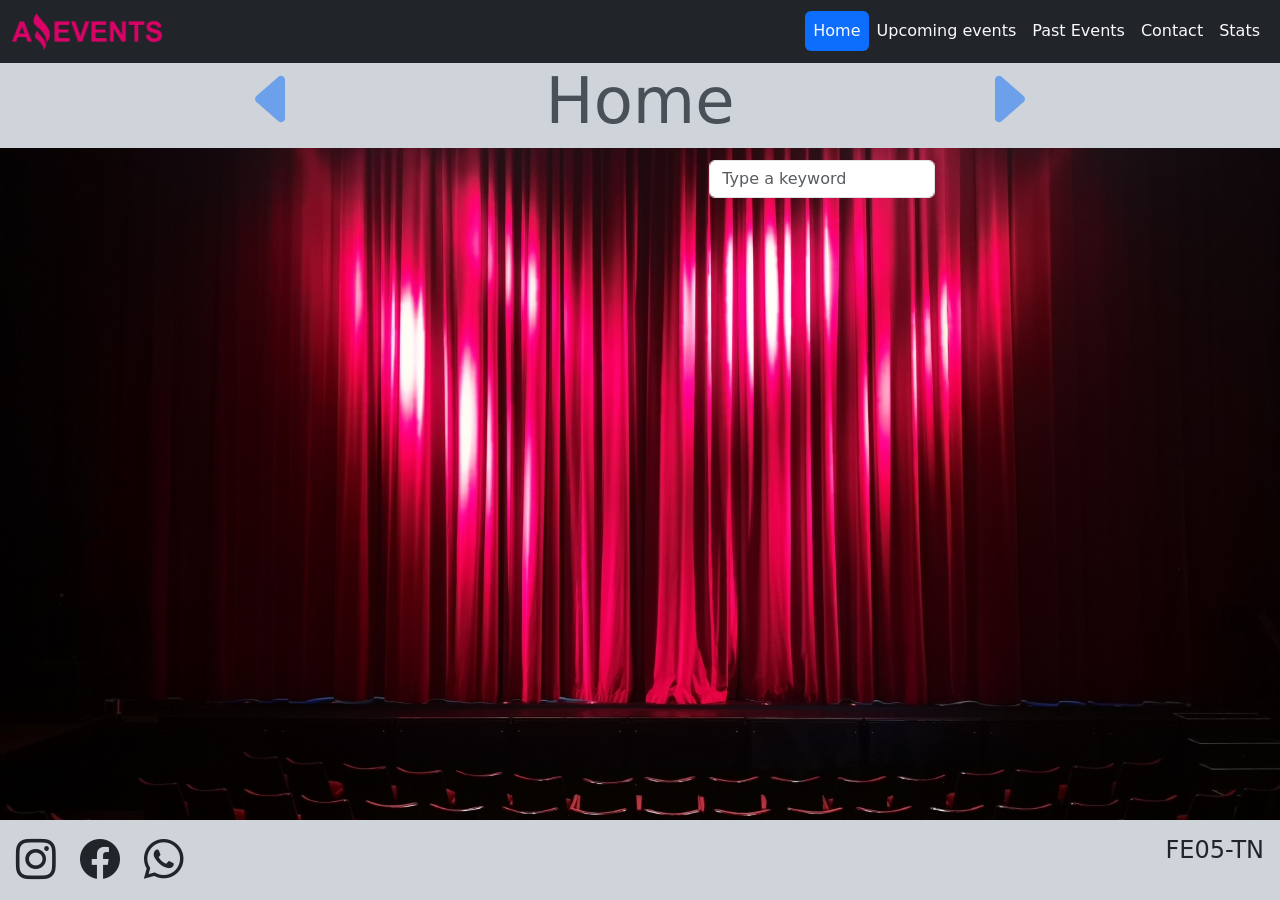
<file: index.html>
<!DOCTYPE html>
<html lang="en">

<head>
    <meta charset="UTF-8">
    <meta http-equiv="X-UA-Compatible" content="IE=edge">
    <meta name="viewport" content="width=device-width, initial-scale=1.0">
    <link rel="icon" type="image/x-icon" href="./img/favicon.png">
    <link href="https://cdn.jsdelivr.net/npm/bootstrap@5.3.0-alpha1/dist/css/bootstrap.min.css" rel="stylesheet"
        integrity="sha384-GLhlTQ8iRABdZLl6O3oVMWSktQOp6b7In1Zl3/Jr59b6EGGoI1aFkw7cmDA6j6gD" crossorigin="anonymous">
    <link rel="stylesheet" href="./styles.css">
    <link rel="stylesheet" href="https://cdn.jsdelivr.net/npm/bootstrap-icons@1.10.3/font/bootstrap-icons.css">
    <title>Amazing Events>Home</title>
</head>

<body class="container-box">
    <header>
        <nav class="navbar nav-pills navbar-expand-md bg-dark">
            <div class="container-fluid">
                <a class="navbar-brand" href="/index.html">
                    <img src="./img/LogoAmazingEvents.png" alt="Logo" width="150"
                        class="d-inline-block align-text-center img-fluid">
                </a>
                <button class="navbar-toggler btn btn-light bg-light" type="button" data-bs-toggle="collapse"
                    data-bs-target="#navbarNavAltMarkup" aria-controls="navbarNavAltMarkup" aria-expanded="false"
                    aria-label="Toggle navigation">
                    <span><i class="bi bi-list"></i></span>
                </button>
                <div class="collapse navbar-collapse justify-content-end" id="navbarNavAltMarkup">
                    <div class="navbar-nav">
                        <a class="nav-link active text-light" aria-current="page" href="/index.html">Home</a>
                        <a class="nav-link text-light" href="./upcomingevent.html">Upcoming events</a>
                        <a class="nav-link text-light" href="./pastevents.html">Past Events</a>
                        <a class="nav-link text-light" href="./contact.html">Contact</a>
                        <a class="nav-link text-light" href="./stats.html">Stats</a>
                    </div>
                </div>
            </div>
        </nav>
        <div class="d-flex bg-dark-subtle justify-content-xl-evenly justify-content-lg-evenly justify-content-md-evenly justify-content-sm-evenly justify-content-evenly ">
            <div>
                <a href="./stats.html"><i class=" bi bi-caret-left-fill display-3 opacity-50 align-content-center"></i></a>
            </div>
            <div>
                <h1 class="text-dark-emphasis display-3">Home</h1>
            </div>
            <div>
                <a href="./upcomingevent.html"><i class="bi bi-caret-right-fill display-3 opacity-50"></i></a>
            </div>
        </div>
    </header>
    <main class="flex-grow-1">
        <div class="d-flex flex-column text-center d-md-flex flex-md-row justify-content-md-evenly m-1">
            <div id="categorycontainer" class="d-flex p-2 flex-column align-content-center d-md-flex flex-md-row">                
            </div>
            <div class="d-inline-flex pt-2 justify-content-center">
                <form class="ps-2" method="get">
                    <input onkeyup="capData()" class="form-control flex-grow-1" placeholder="Type a keyword" type="text" name="find" id="find">
                </form>
            </div>
        </div>

        <div id="cardscontainer" class="row text-secondary-emphasis w-100 d-flex align-content-center d-sm-flex flex-column flex-sm-row justify-content-sm-center">
            
        </div>
    </main>

    <footer>
        <div class="display-6">
            <div class="d-flex p-3 bg-dark-subtle justify-content-between align-content-center">
                <div class="d-inline-flex">
                    <span><i class="bi bi-instagram pe-4"></i></span>
                    <span><i class="bi bi-facebook pe-4"></i></span>
                    <span><i class="bi bi-whatsapp pe-4"></i></span>
                </div>
                <div>
                    <h4 class="mb-0">FE05-TN</h4>
                </div>
            </div>
        </div>
    </footer>
    <script src="https://cdn.jsdelivr.net/npm/bootstrap@5.3.0-alpha1/dist/js/bootstrap.bundle.min.js"
    integrity="sha384-w76AqPfDkMBDXo30jS1Sgez6pr3x5MlQ1ZAGC+nuZB+EYdgRZgiwxhTBTkF7CXvN" crossorigin="anonymous">
    </script>
    <script src="./scripts/data_ae_1.js">
    </script>
    <script src="./scripts/dataIndex.js">
    </script>
    <script src="./scripts/genCheckBoxs.js">
    </script>
    <script src="./scripts/eventFilter.js">
    </script>
    <script src="./scripts/notFound.js">
    </script>
</body>


</html>
</file>
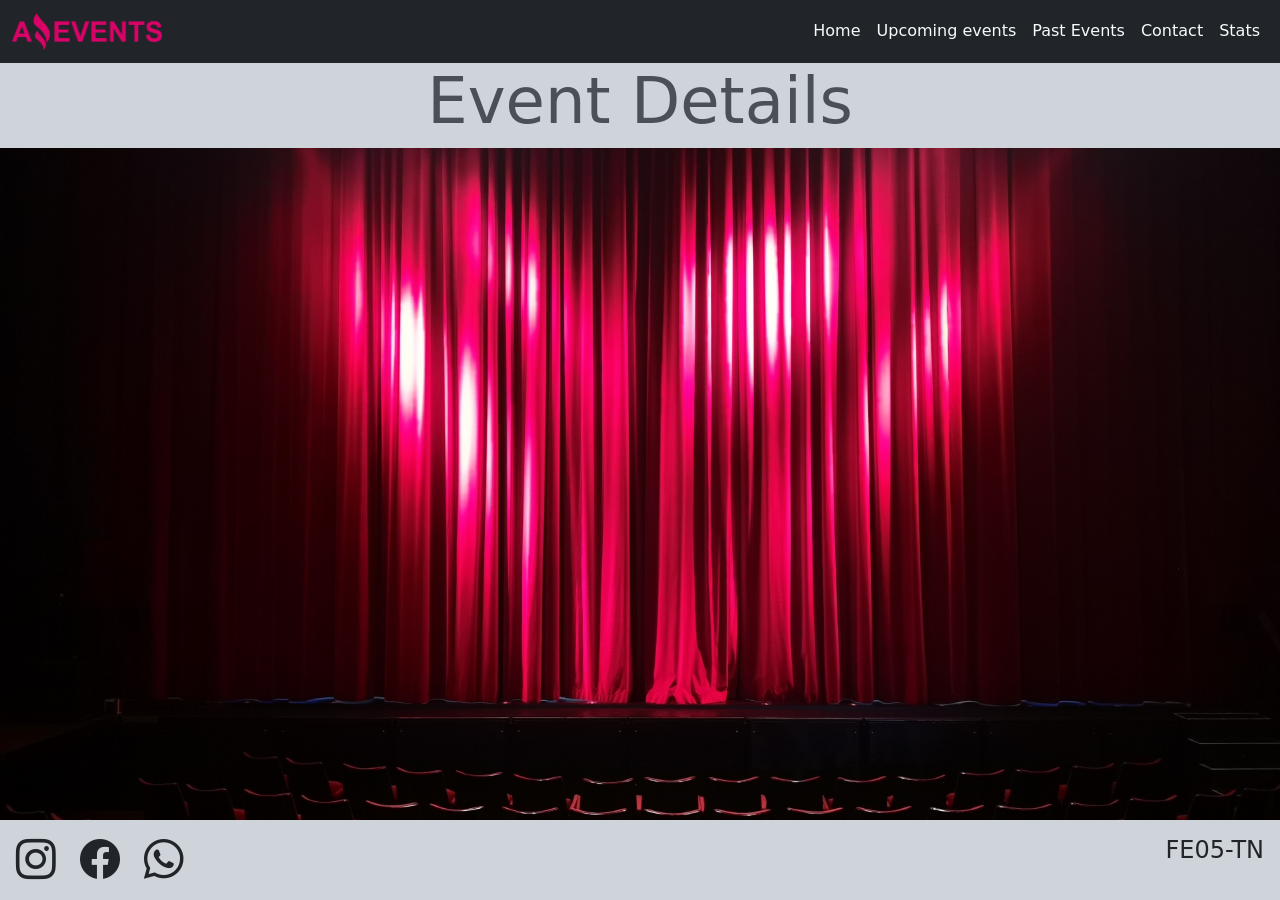
<file: eventview.html>
<!DOCTYPE html>
<html lang="en">

<head>
    <meta charset="UTF-8">
    <meta http-equiv="X-UA-Compatible" content="IE=edge">
    <meta name="viewport" content="width=device-width, initial-scale=1.0">
    <link rel="icon" type="image/x-icon" href="./img/favicon.png">
    <link href="https://cdn.jsdelivr.net/npm/bootstrap@5.3.0-alpha1/dist/css/bootstrap.min.css" rel="stylesheet"
        integrity="sha384-GLhlTQ8iRABdZLl6O3oVMWSktQOp6b7In1Zl3/Jr59b6EGGoI1aFkw7cmDA6j6gD" crossorigin="anonymous">
    <link rel="stylesheet" href="./styles.css">
    <link rel="stylesheet" href="https://cdn.jsdelivr.net/npm/bootstrap-icons@1.10.3/font/bootstrap-icons.css">
    <title>Amazing Events>Event Details</title>
</head>

<body class="container-box">
    <header>
        <nav class="navbar nav-pills navbar-expand-md  bg-dark">
            <div class="container-fluid">
                <a class="navbar-brand" href="/index.html">
                    <img src="./img/LogoAmazingEvents.png" alt="Logo" width="150"
                        class="d-inline-block align-text-center img-fluid">
                </a>
                <button class="navbar-toggler btn btn-light bg-light" type="button" data-bs-toggle="collapse"
                    data-bs-target="#navbarNavAltMarkup" aria-controls="navbarNavAltMarkup" aria-expanded="false"
                    aria-label="Toggle navigation">
                    <span><i class="bi bi-list"></i></span>
                </button>
                <div class="collapse navbar-collapse justify-content-end" id="navbarNavAltMarkup">
                    <div class="navbar-nav">
                        <a class="nav-link text-light" href="./index.html">Home</a>
                        <a class="nav-link text-light" href="./upcomingevent.html">Upcoming events</a>
                        <a class="nav-link text-light" href="./pastevents.html">Past Events</a>
                        <a class="nav-link text-light" href="./contact.html">Contact</a>
                        <a class="nav-link text-light" href="./stats.html">Stats</a>
                    </div>
                </div>
            </div>
        </nav>
        <div class="d-flex bg-dark-subtle justify-content-xl-evenly justify-content-lg-evenly justify-content-md-evenly justify-content-sm-evenly justify-content-evenly">
            <div>
                <h1 class="text-dark-emphasis display-3">Event Details</h1>
            </div>
        </div>

    </header>
    <main class="flex-grow-1">
        <div class="d-flex rounded justify-content-center ali" id="containerdetail">
        </div>
    </main>

    <footer>
        <div class="display-6">
            <div class="d-flex p-3 bg-dark-subtle justify-content-between align-content-center">
                <div class="d-inline-flex">
                    <span><i class="bi bi-instagram pe-4"></i></span>
                    <span><i class="bi bi-facebook pe-4"></i></span>
                    <span><i class="bi bi-whatsapp pe-4"></i></span>
                </div>
                <div>
                    <span>
                        <h4 class="mb-0">FE05-TN</h4>
                    </span>
                </div>
            </div>
        </div>
    </footer>
</body>
<script src="https://cdn.jsdelivr.net/npm/bootstrap@5.3.0-alpha1/dist/js/bootstrap.bundle.min.js" integrity="sha384-w76AqPfDkMBDXo30jS1Sgez6pr3x5MlQ1ZAGC+nuZB+EYdgRZgiwxhTBTkF7CXvN" crossorigin="anonymous"></script>
<script src="./scripts/data_ae_1.js"></script>
<script src="./scripts/dataDetails.js"></script>
</html>
</file>
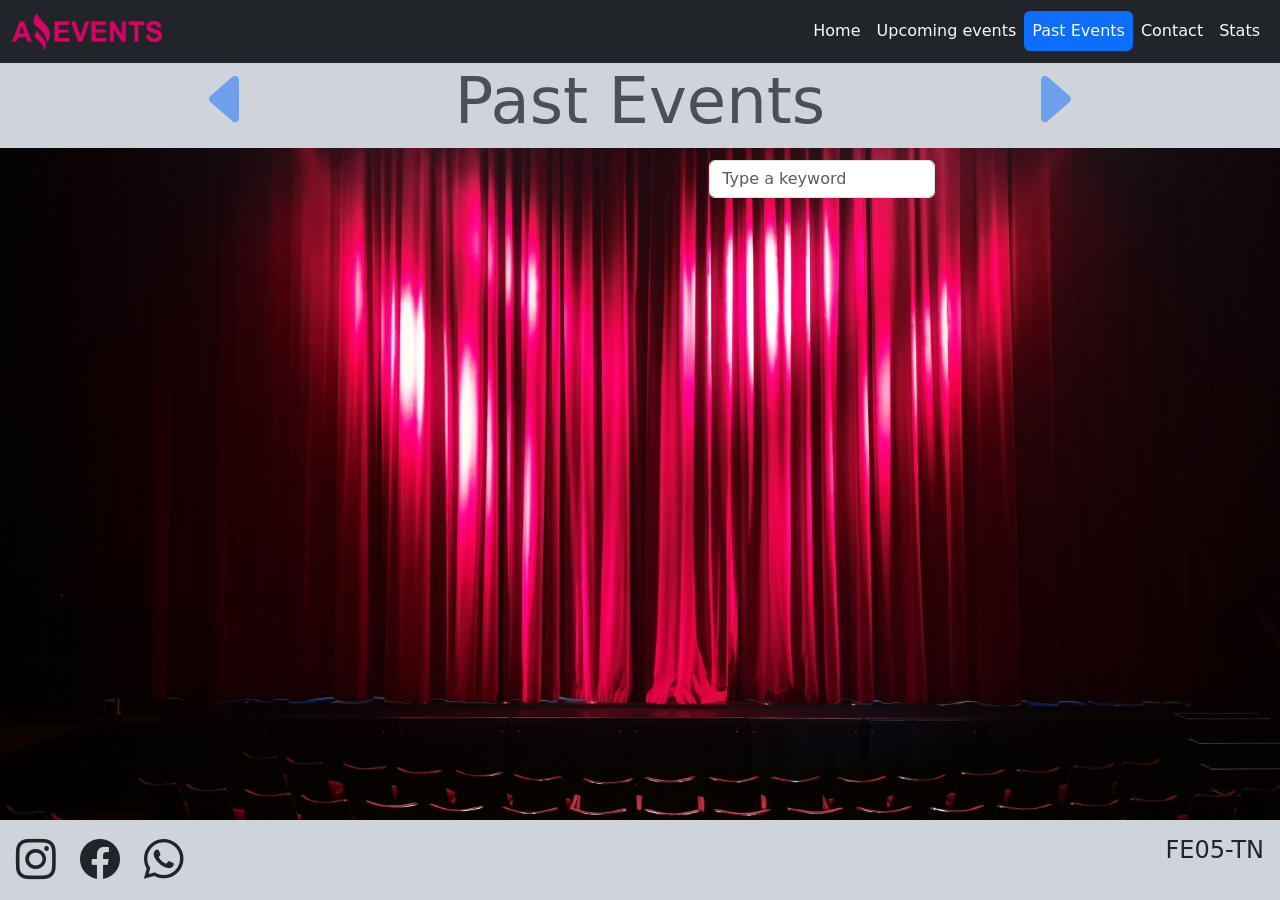
<file: pastevents.html>
<!DOCTYPE html>
<html lang="en">

<head>
    <meta charset="UTF-8">
    <meta http-equiv="X-UA-Compatible" content="IE=edge">
    <meta name="viewport" content="width=device-width, initial-scale=1.0">
    <link rel="icon" type="image/x-icon" href="./img/favicon.png">
    <link href="https://cdn.jsdelivr.net/npm/bootstrap@5.3.0-alpha1/dist/css/bootstrap.min.css" rel="stylesheet"
        integrity="sha384-GLhlTQ8iRABdZLl6O3oVMWSktQOp6b7In1Zl3/Jr59b6EGGoI1aFkw7cmDA6j6gD" crossorigin="anonymous">
    <link rel="stylesheet" href="./styles.css">
    <link rel="stylesheet" href="https://cdn.jsdelivr.net/npm/bootstrap-icons@1.10.3/font/bootstrap-icons.css">
    <title>Amazing Events>Past Events</title>
</head>

<body class="container-box">
    <header>
        <nav class="navbar nav-pills navbar-expand-md  bg-dark">
            <div class="container-fluid">
                <a class="navbar-brand" href="/index.html">
                    <img src="./img/LogoAmazingEvents.png" alt="Logo" width="150"
                        class="d-inline-block align-text-center img-fluid">
                </a>
                <button class="navbar-toggler btn btn-light bg-light" type="button" data-bs-toggle="collapse"
                    data-bs-target="#navbarNavAltMarkup" aria-controls="navbarNavAltMarkup" aria-expanded="false"
                    aria-label="Toggle navigation">
                    <span><i class="bi bi-list"></i></span>
                </button>
                <div class="collapse navbar-collapse justify-content-end" id="navbarNavAltMarkup">
                    <div class="navbar-nav">
                        <a class="nav-link text-light" href="./index.html">Home</a>
                        <a class="nav-link text-light " href="./upcomingevent.html">Upcoming events</a>
                        <a class="nav-link text-light active" aria-current="page" href="./pastevents.html">Past Events</a>
                        <a class="nav-link text-light" href="./contact.html">Contact</a>
                        <a class="nav-link text-light" href="./stats.html">Stats</a>
                    </div>
                </div>
            </div>
        </nav>
        <div
            class="d-flex bg-dark-subtle justify-content-xl-evenly justify-content-lg-evenly justify-content-md-evenly justify-content-sm-evenly justify-content-evenly ">
            <div>
                <a href="./upcomingevent.html"><i class=" bi bi-caret-left-fill display-3 opacity-50 align-content-center"></i></a>
            </div>
            <div>
                <h1 class="text-dark-emphasis display-3">Past Events</h1>
            </div>
            <div>
                <a href="./contact.html"><i class="bi bi-caret-right-fill display-3 opacity-50"></i></a>
            </div>
        </div>
    </header>
    <main class="flex-grow-1">
        <div class="d-flex flex-column text-center d-md-flex flex-md-row justify-content-md-evenly m-1">
            <div id="categorycontainer" class="d-flex p-2 flex-column align-content-center d-md-flex flex-md-row">
            </div>
            <div class="d-inline-flex pt-2 justify-content-center">
                <form class="ps-2" method="get">
                    <input onkeyup="capData2()" class="form-control flex-grow-1" placeholder="Type a keyword" type="text" name="find" id="find">
                </form>
            </div>
            </div>
        </div>

        <div id="cardscontainer2" class="row w-100 d-flex align-content-center d-sm-flex flex-column flex-sm-row justify-content-sm-center">
        </div>

    </main>
    <footer>
        <div class="display-6">
            <div class="d-flex p-3 bg-dark-subtle justify-content-between align-content-center">
                <div class="d-inline-flex">
                    <span><i class="bi bi-instagram pe-4"></i></span>
                    <span><i class="bi bi-facebook pe-4"></i></span>
                    <span><i class="bi bi-whatsapp pe-4"></i></span>
                </div>
                <div>
                    <span>
                        <h4 class="mb-0">FE05-TN</h4>
                    </span>
                </div>
            </div>
        </div>
    </footer>
</body>
<script src="https://cdn.jsdelivr.net/npm/bootstrap@5.3.0-alpha1/dist/js/bootstrap.bundle.min.js"
    integrity="sha384-w76AqPfDkMBDXo30jS1Sgez6pr3x5MlQ1ZAGC+nuZB+EYdgRZgiwxhTBTkF7CXvN" crossorigin="anonymous">
</script>
<script src="./scripts/data_ae_1.js"></script>
<script src="./scripts/dataPastEvents.js">
</script>
<script src="./scripts/genCheckBoxs2.js"></script>
<script src="./scripts/eventFilter2.js">
</script>
<script src="./scripts/notFound.js">
</script>

</html>
</file>
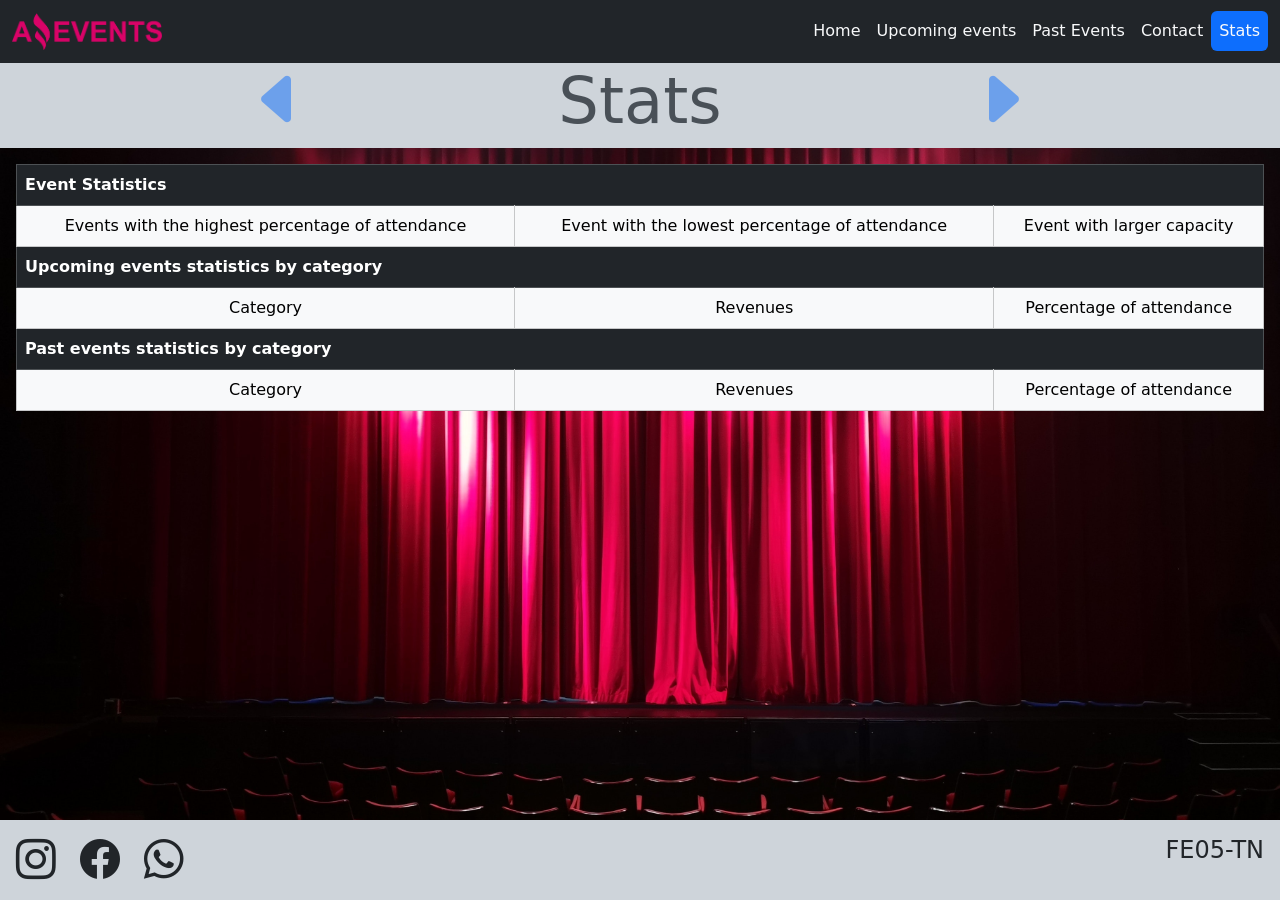
<file: stats.html>
<!DOCTYPE html>
<html lang="en">

<head>
    <meta charset="UTF-8">
    <meta http-equiv="X-UA-Compatible" content="IE=edge">
    <meta name="viewport" content="width=device-width, initial-scale=1.0">
    <link rel="icon" type="image/x-icon" href="./img/favicon.png">
    <link href="https://cdn.jsdelivr.net/npm/bootstrap@5.3.0-alpha1/dist/css/bootstrap.min.css" rel="stylesheet"
        integrity="sha384-GLhlTQ8iRABdZLl6O3oVMWSktQOp6b7In1Zl3/Jr59b6EGGoI1aFkw7cmDA6j6gD" crossorigin="anonymous">
    <link rel="stylesheet" href="./styles.css">
    <link rel="stylesheet" href="https://cdn.jsdelivr.net/npm/bootstrap-icons@1.10.3/font/bootstrap-icons.css">
    <title>Amazing Events>Upcoming Events</title>
</head>

<body class="container-box">
    <header>
        <nav class="navbar nav-pills navbar-expand-md  bg-dark">
            <div class="container-fluid">
                <a class="navbar-brand" href="/index.html">
                    <img src="./img/LogoAmazingEvents.png" alt="Logo" width="150"
                        class="d-inline-block align-text-center img-fluid">
                </a>
                <button class="navbar-toggler btn btn-light bg-light" type="button" data-bs-toggle="collapse"
                    data-bs-target="#navbarNavAltMarkup" aria-controls="navbarNavAltMarkup" aria-expanded="false"
                    aria-label="Toggle navigation">
                    <span><i class="bi bi-list"></i></span>
                </button>
                <div class="collapse navbar-collapse justify-content-end" id="navbarNavAltMarkup">
                    <div class="navbar-nav">
                        <a class="nav-link text-light" href="./index.html">Home</a>
                        <a class="nav-link text-light"  href="./upcomingevent.html">Upcoming events</a>
                        <a class="nav-link text-light" href="./pastevents.html">Past Events</a>
                        <a class="nav-link text-light" href="./contact.html">Contact</a>
                        <a class="nav-link text-light active" aria-current="page" href="./stats.html">Stats</a>
                    </div>
                </div>
            </div>
        </nav>
        <div
            class="d-flex bg-dark-subtle justify-content-xl-evenly justify-content-lg-evenly justify-content-md-evenly justify-content-sm-evenly justify-content-evenly ">
            <div>
                <a href="#"><i class=" bi bi-caret-left-fill display-3 opacity-50 align-content-center"></i></a>
            </div>
            <div>
                <h1 class="text-dark-emphasis display-3">Stats</h1>
            </div>
            <div>
                <a href="#"><i class="bi bi-caret-right-fill display-3 opacity-50"></i></a>
            </div>
        </div>
    </header>
    <main class="flex-grow-1">
        <div class="p-3 table-responsive">
            <table class="table table-bordered table-hover table-light table-striped">
                <thead class="table-light">
                  <tr class="table-dark">
                    <th colspan="3">Event Statistics</th>
                  </tr>  
                  <tr>
                    <td class="align-middle text-center">Events with the highest percentage of attendance</td>
                    <td class="align-middle text-center">Event with the lowest percentage of attendance</td>
                    <td class="align-middle text-center">Event with larger capacity</td>
                  </tr>
                </thead>
                <tbody id="t1"class="table-group-divider table-info">
                  <!-- tempT1-->
                </tbody>
                <thead class="table-light">
                    <tr class="table-dark">
                      <th colspan="3">Upcoming events statistics by category</th>
                    </tr>  
                    <tr>
                      <td class="align-middle text-center">Category</td>
                      <td class="align-middle text-center">Revenues</td>
                      <td class="align-middle text-center">Percentage of attendance</td>
                    </tr>
                  </thead>
                  <tbody id="t2" class="table-group-divider table-info spi">
                    <!-- tmpT2 -->
                  </tbody>
                  <thead class="table-light">
                        <tr class="table-dark">
                        <th colspan="3">Past events statistics by category</th>
                        </tr>  
                        <tr>
                        <td class="align-middle text-center">Category</td>
                        <td class="align-middle text-center">Revenues</td>
                        <td class="align-middle text-center">Percentage of attendance</td>
                        </tr>
                  </thead>
                    <tbody id="t3" class="table-group-divider table-info">
                        <!-- tmpT3-->
                    </tbody>
              </table>
        </div>

    </main>
    <footer>
        <div class="display-6">
            <div class="d-flex p-3 bg-dark-subtle justify-content-between align-content-center">
                <div class="d-inline-flex">
                    <span><i class="bi bi-instagram pe-4"></i></span>
                    <span><i class="bi bi-facebook pe-4"></i></span>
                    <span><i class="bi bi-whatsapp pe-4"></i></span>
                </div>
                <div>   
                        <h4 class="mb-0">FE05-TN</h4>
                </div>
            </div>
        </div>
    </footer>
    <script src="https://cdn.jsdelivr.net/npm/bootstrap@5.3.0-alpha1/dist/js/bootstrap.bundle.min.js"
    integrity="sha384-w76AqPfDkMBDXo30jS1Sgez6pr3x5MlQ1ZAGC+nuZB+EYdgRZgiwxhTBTkF7CXvN" crossorigin="anonymous">
    </script>
    <script src="./scripts/tableStats.js"></script>
</body>


</html>
</file>
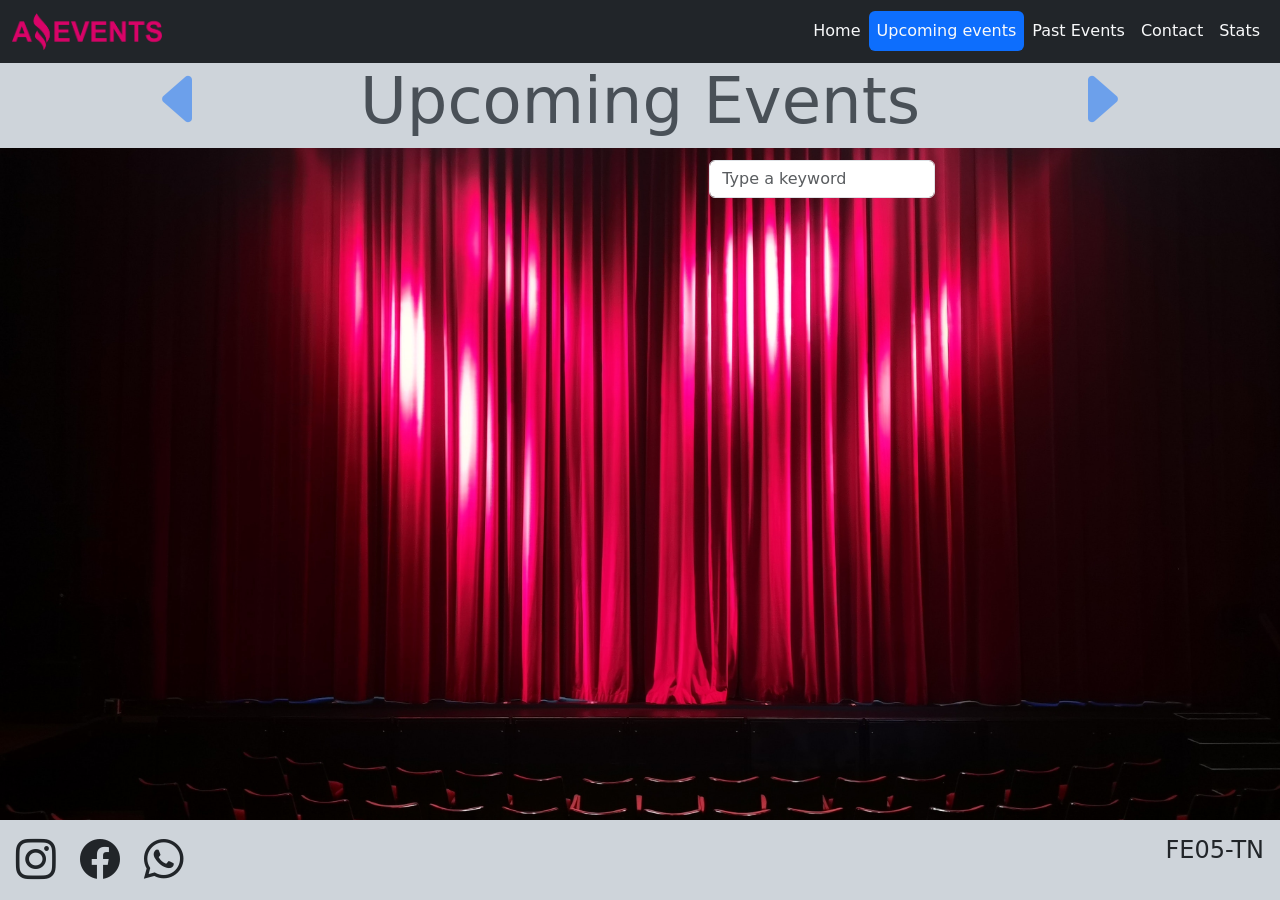
<file: upcomingevent.html>
<!DOCTYPE html>
<html lang="en">

<head>
    <meta charset="UTF-8">
    <meta http-equiv="X-UA-Compatible" content="IE=edge">
    <meta name="viewport" content="width=device-width, initial-scale=1.0">
    <link rel="icon" type="image/x-icon" href="./img/favicon.png">
    <link href="https://cdn.jsdelivr.net/npm/bootstrap@5.3.0-alpha1/dist/css/bootstrap.min.css" rel="stylesheet"
        integrity="sha384-GLhlTQ8iRABdZLl6O3oVMWSktQOp6b7In1Zl3/Jr59b6EGGoI1aFkw7cmDA6j6gD" crossorigin="anonymous">
    <link rel="stylesheet" href="./styles.css">
    <link rel="stylesheet" href="https://cdn.jsdelivr.net/npm/bootstrap-icons@1.10.3/font/bootstrap-icons.css">
    <title>Amazing Events>Upcoming Events</title>
</head>

<body class="container-box">
    <header>
        <nav class="navbar nav-pills navbar-expand-md  bg-dark">
            <div class="container-fluid">
                <a class="navbar-brand" href="/index.html">
                    <img src="./img/LogoAmazingEvents.png" alt="Logo" width="150"
                        class="d-inline-block align-text-center img-fluid">
                </a>
                <button class="navbar-toggler btn btn-light bg-light" type="button" data-bs-toggle="collapse"
                    data-bs-target="#navbarNavAltMarkup" aria-controls="navbarNavAltMarkup" aria-expanded="false"
                    aria-label="Toggle navigation">
                    <span><i class="bi bi-list"></i></span>
                </button>
                <div class="collapse navbar-collapse justify-content-end" id="navbarNavAltMarkup">
                    <div class="navbar-nav">
                        <a class="nav-link text-light" href="./index.html">Home</a>
                        <a class="nav-link text-light active" aria-current="page" href="./upcomingevent.html">Upcoming events</a>
                        <a class="nav-link text-light" href="./pastevents.html">Past Events</a>
                        <a class="nav-link text-light" href="./contact.html">Contact</a>
                        <a class="nav-link text-light" href="./stats.html">Stats</a>
                    </div>
                </div>
            </div>
        </nav>
        <div
            class="d-flex bg-dark-subtle justify-content-xl-evenly justify-content-lg-evenly justify-content-md-evenly justify-content-sm-evenly justify-content-evenly ">
            <div>
                <a href="./index.html"><i class=" bi bi-caret-left-fill display-3 opacity-50 align-content-center"></i></a>
            </div>
            <div>
                <h1 class="text-dark-emphasis display-3">Upcoming Events</h1>
            </div>
            <div>
                <a href="./pastevents.html"><i class="bi bi-caret-right-fill display-3 opacity-50"></i></a>
            </div>
        </div>
    </header>
    <main class="flex-grow-1">
        <div class="d-flex flex-column text-center d-md-flex flex-md-row justify-content-md-evenly m-1">
            <div id="categorycontainer" class="d-flex p-2 flex-column align-content-center d-md-flex flex-md-row">
                
            </div>
            <div class="d-inline-flex pt-2 justify-content-center">
                <form class="ps-2" method="get">
                    <input onkeyup="capData1()" class="form-control flex-grow-1" placeholder="Type a keyword" type="text" name="find" id="find">
                </form>
            </div>
        </div>

        <div id="cardscontainer1" class="row w-100 d-flex align-content-center d-sm-flex flex-column flex-sm-row justify-content-sm-center">
        </div>

    </main>
    <footer>
        <div class="display-6">
            <div class="d-flex p-3 bg-dark-subtle justify-content-between align-content-center">
                <div class="d-inline-flex">
                    <span><i class="bi bi-instagram pe-4"></i></span>
                    <span><i class="bi bi-facebook pe-4"></i></span>
                    <span><i class="bi bi-whatsapp pe-4"></i></span>
                </div>
                <div>
                    <h4 class="mb-0">FE05-TN</h4> 
                </div>
            </div>
        </div>

    </footer>
    <script src="https://cdn.jsdelivr.net/npm/bootstrap@5.3.0-alpha1/dist/js/bootstrap.bundle.min.js"
    integrity="sha384-w76AqPfDkMBDXo30jS1Sgez6pr3x5MlQ1ZAGC+nuZB+EYdgRZgiwxhTBTkF7CXvN" crossorigin="anonymous">
    </script>
    <script src="./scripts/data_ae_1.js"></script>
    <script src="./scripts/dataUcEvents.js">
    </script>
    <script src="./scripts/genCheckBoxs1.js"></script>
    <script src="./scripts/eventFilter1.js">
    </script>
    <script src="./scripts/notFound.js">
    </script>
</body>


</html>
</file>
<file: styles.css>
.container-box{
    min-height: 100vh;
    display: flex;
    flex-direction: column;
}

/* .card{
    opacity: 95%;

} */

.card-img{
    height: 200px;
    object-fit: cover;
}
#imagedetails{
    height: 200px;
    object-fit: cover;
}

body{
    background-image: url(./img/bg2.jpg);
    background-repeat: no-repeat;
    background-size: cover;
    background-attachment: fixed;
}
</file>
